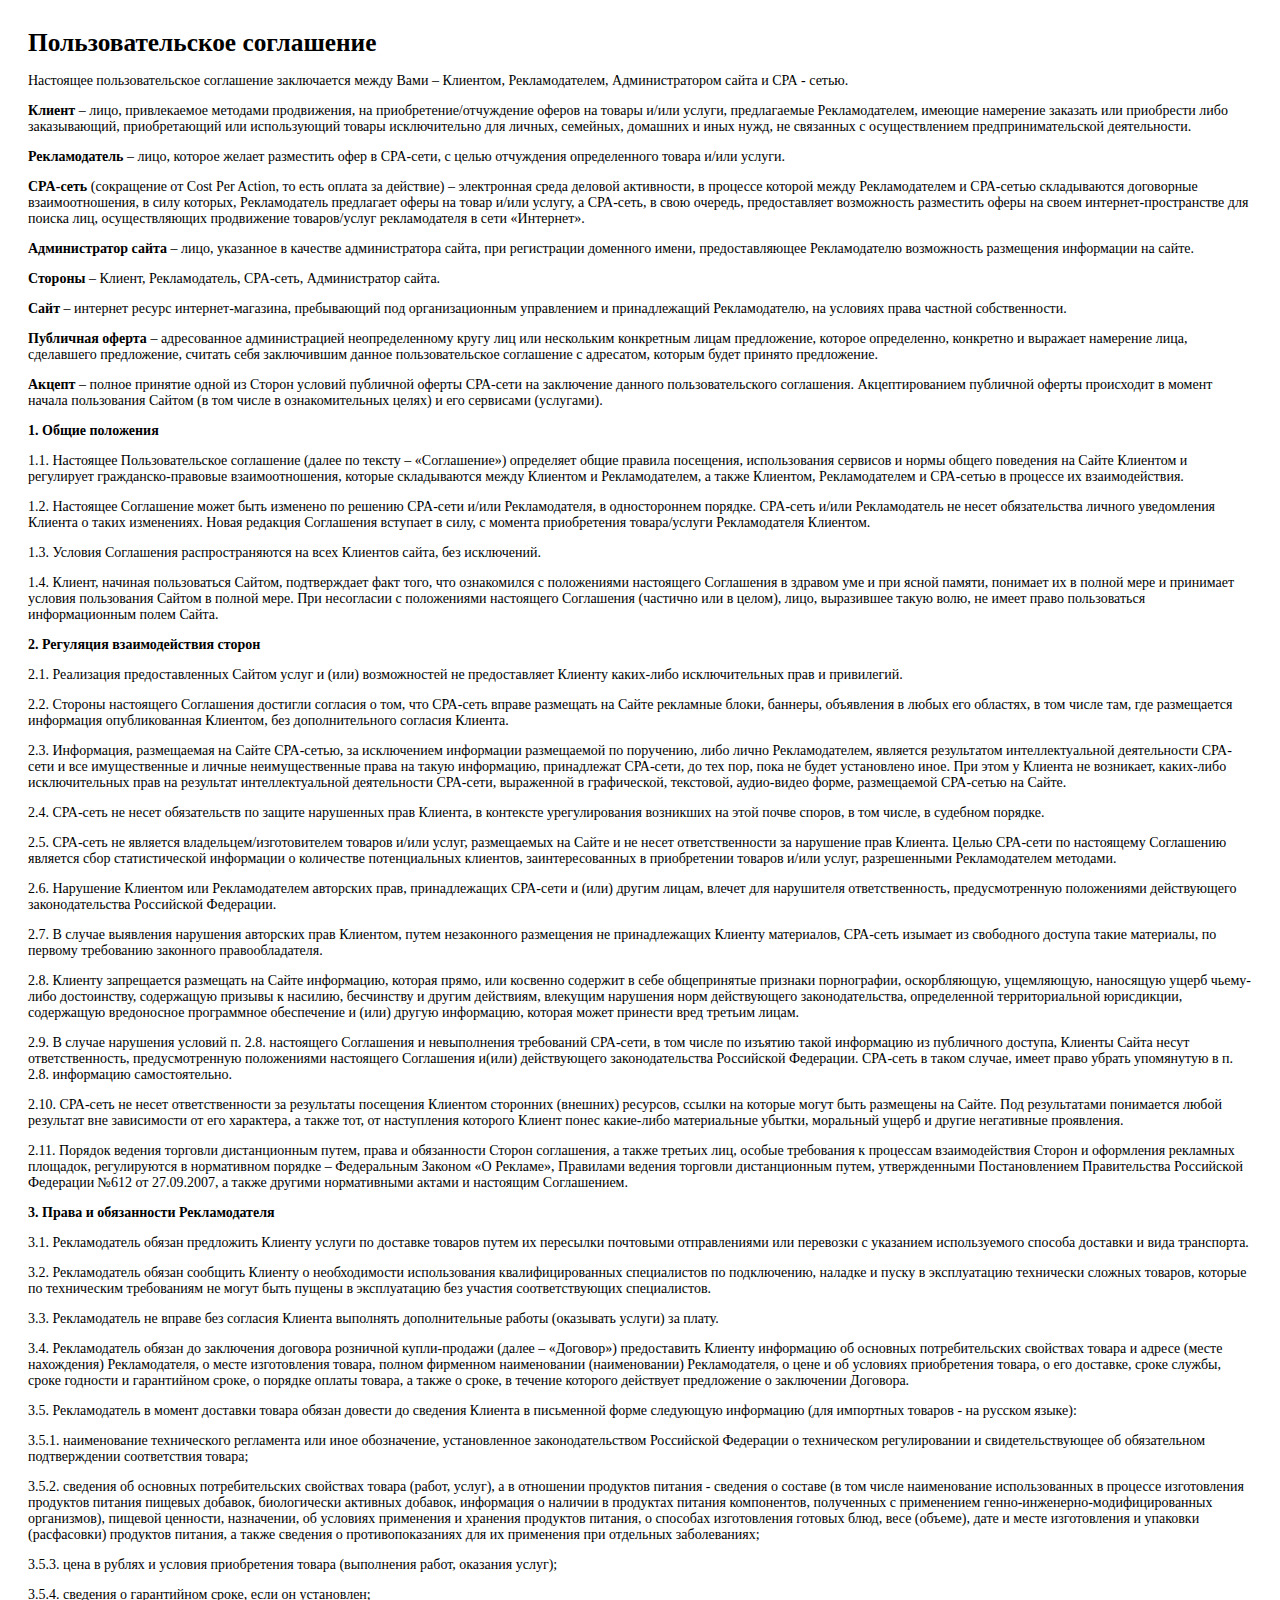
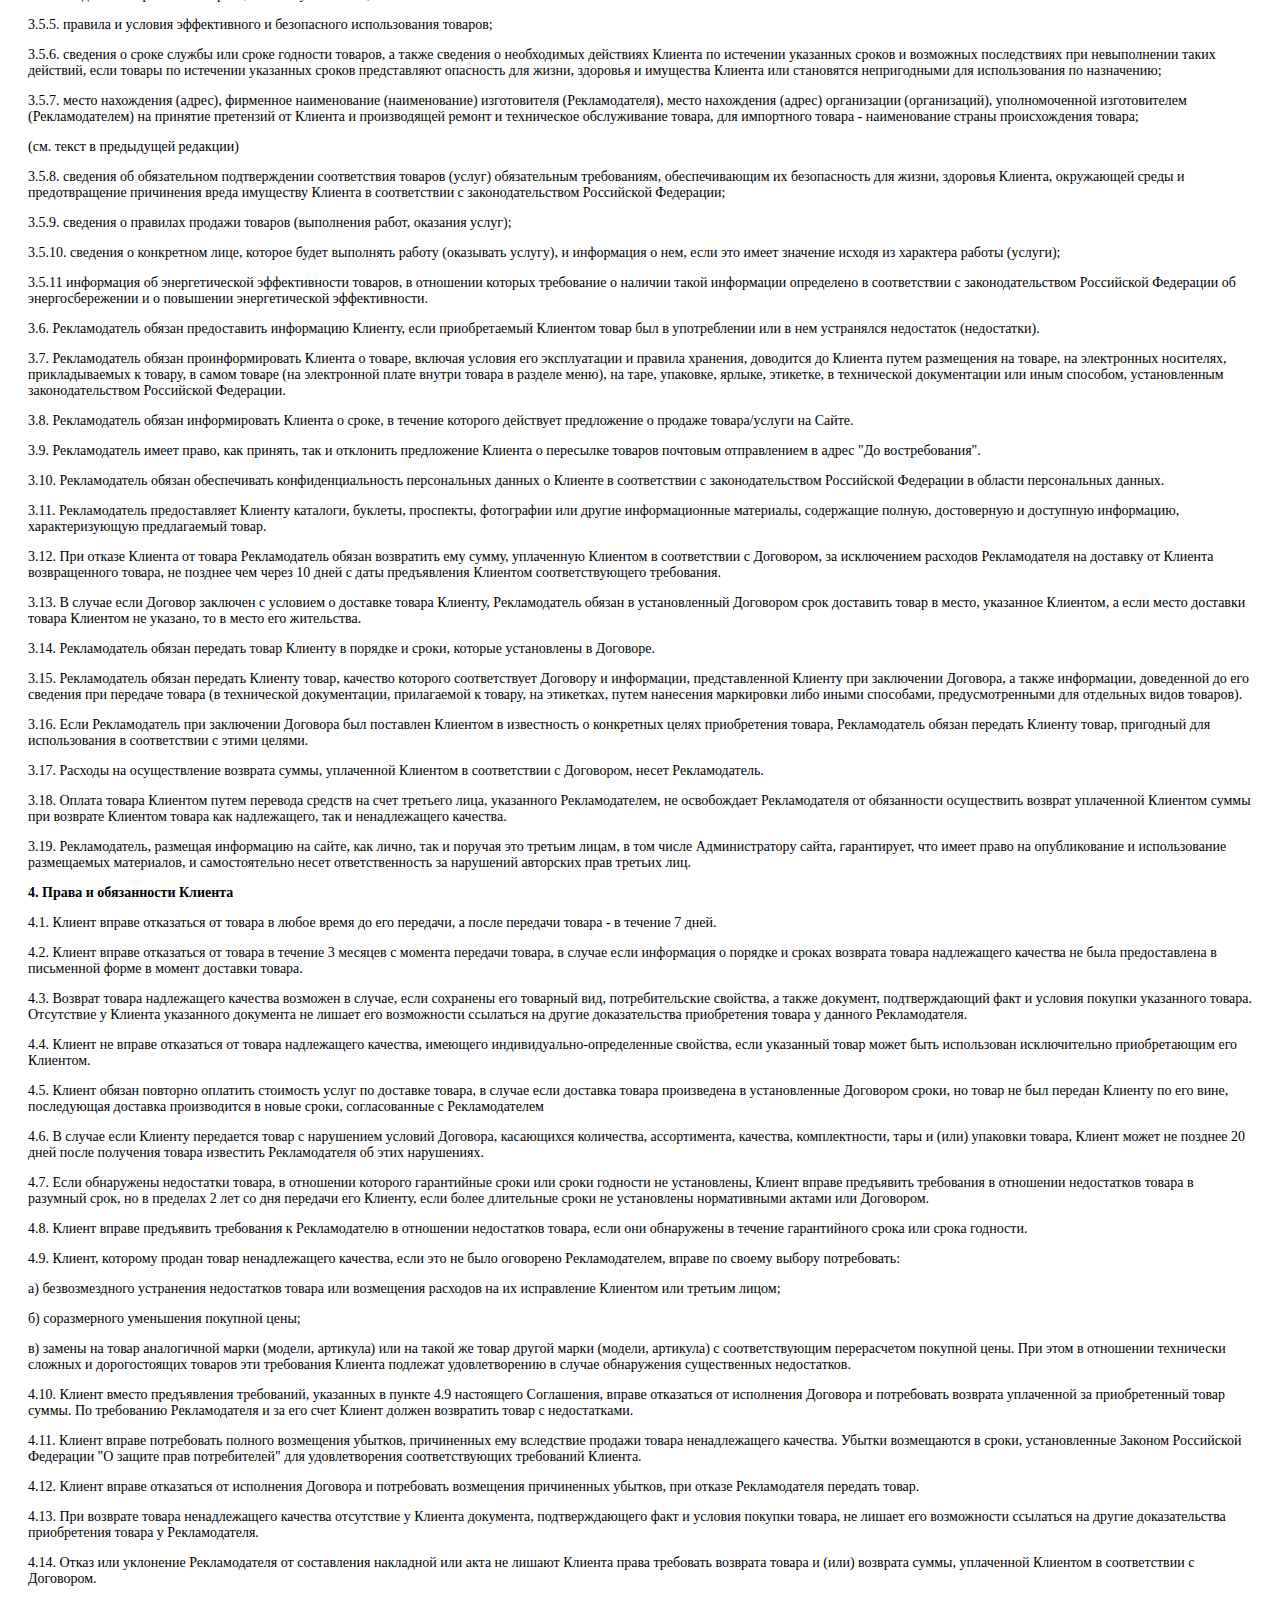
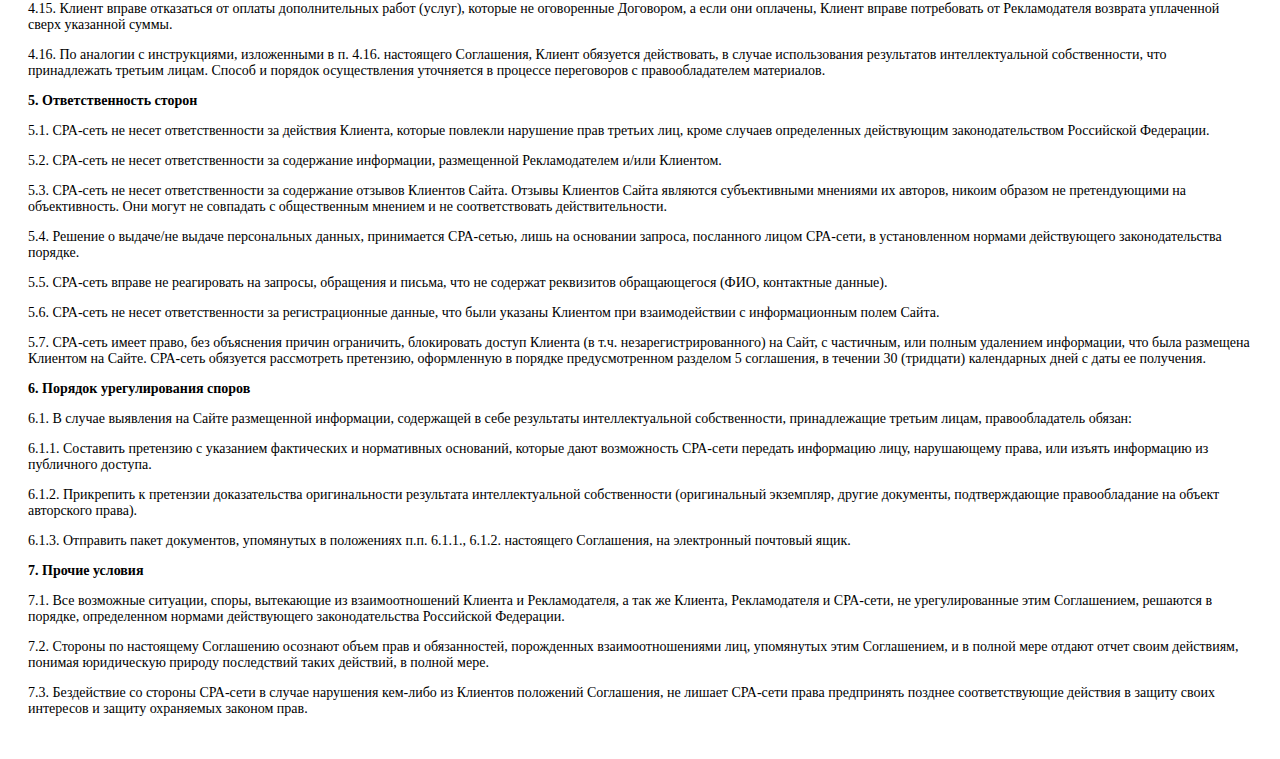
<file: agreement.html>
<html>
<head>
	<title>Пользовательское соглашение</title>
	<meta charset="UTF-8" />
</head>
<body>
<div style="padding: 20px; font-size: 14px;font-family: 'PT Sans';">
	<h1 style="font-family: 'PT Sans'; padding: 0; margin: 0; margin-bottom: 16px; font-size:19pt; font-weight: bold;">Пользовательское соглашение</h1>

	<p>Настоящее пользовательское соглашение заключается между Вами – Клиентом, Рекламодателем, Администратором сайта и СРА - сетью.
	</p>
	<p><strong>Клиент</strong> – лицо, привлекаемое методами продвижения, на приобретение/отчуждение оферов на товары и/или услуги, предлагаемые Рекламодателем, имеющие намерение заказать или приобрести либо заказывающий, приобретающий или использующий товары исключительно для личных, семейных, домашних и иных нужд, не связанных с осуществлением предпринимательской деятельности.
	</p>
	<p><strong>Рекламодатель</strong> – лицо, которое желает разместить офер в CPA-сети, с целью отчуждения определенного товара и/или услуги.
	</p>
	<p><strong>CPA-сеть</strong> (сокращение от Cost Per Action, то есть оплата за действие) – электронная среда деловой активности, в процессе которой между Рекламодателем и СРА-сетью складываются договорные взаимоотношения, в силу которых, Рекламодатель предлагает оферы на товар и/или услугу, а СРА-сеть, в свою очередь, предоставляет возможность разместить оферы на своем интернет-пространстве для поиска лиц, осуществляющих продвижение товаров/услуг рекламодателя в сети «Интернет».
	</p>
	<p><strong>Администратор сайта</strong> – лицо, указанное в качестве администратора сайта, при регистрации доменного имени, предоставляющее Рекламодателю возможность размещения информации на сайте.
	</p>
	<p><strong>Стороны</strong> – Клиент, Рекламодатель, CPA-сеть, Администратор сайта.
	</p>
	<p><strong>Сайт</strong> – интернет ресурс интернет-магазина, пребывающий под организационным управлением и принадлежащий Рекламодателю, на условиях права частной собственности.
	</p>
	<p><strong>Публичная оферта</strong> – адресованное администрацией неопределенному кругу лиц или нескольким конкретным лицам предложение, которое определенно, конкретно и выражает намерение лица, сделавшего предложение, считать себя заключившим данное пользовательское соглашение с адресатом, которым будет принято предложение.
	</p>
	<p><strong>Акцепт</strong> – полное принятие одной из Сторон условий публичной оферты СРА-сети на заключение данного пользовательского соглашения. Акцептированием публичной оферты происходит в момент начала пользования Сайтом (в том числе в ознакомительных целях) и его сервисами (услугами).
	</p>
	<p><strong>1. Общие положения</strong>
	</p>
	<p>1.1. Настоящее Пользовательское соглашение (далее по тексту – «Соглашение») определяет общие правила посещения, использования сервисов и нормы общего поведения на Сайте Клиентом и регулирует гражданско-правовые взаимоотношения, которые складываются между Клиентом и Рекламодателем, а также Клиентом, Рекламодателем и СРА-сетью в процессе их взаимодействия.
	</p>
	<p>1.2. Настоящее Соглашение может быть изменено по решению CPA-сети и/или Рекламодателя, в одностороннем порядке. CPA-сеть и/или Рекламодатель не несет обязательства личного уведомления Клиента о таких изменениях. Новая редакция Соглашения вступает в силу, с момента приобретения товара/услуги Рекламодателя Клиентом.
	</p>
	<p>1.3. Условия Соглашения распространяются на всех Клиентов сайта, без исключений.
	</p>
	<p>1.4. Клиент, начиная пользоваться Сайтом, подтверждает факт того, что ознакомился с положениями настоящего Соглашения в здравом уме и при ясной памяти, понимает их в полной мере и принимает условия пользования Сайтом в полной мере. При несогласии с положениями настоящего Соглашения (частично или в целом), лицо, выразившее такую волю, не имеет право пользоваться информационным полем Сайта.
	</p>
	<p><strong>2. Регуляция взаимодействия сторон</strong>
	</p>
	<p>2.1. Реализация предоставленных Сайтом услуг и (или) возможностей не предоставляет Клиенту каких-либо исключительных прав и привилегий.
	</p>
	<p>2.2. Стороны настоящего Соглашения достигли согласия о том, что СРА-сеть вправе размещать на Сайте рекламные блоки, баннеры, объявления в любых его областях, в том числе там, где размещается информация опубликованная Клиентом, без дополнительного согласия Клиента.
	</p>
	<p>2.3. Информация, размещаемая на Сайте СРА-сетью, за исключением информации размещаемой по поручению, либо лично Рекламодателем, является результатом интеллектуальной деятельности СРА-сети и все имущественные и личные неимущественные права на такую информацию, принадлежат СРА-сети, до тех пор, пока не будет установлено иное. При этом у Клиента не возникает, каких-либо исключительных прав на результат интеллектуальной деятельности СРА-сети, выраженной в графической, текстовой, аудио-видео форме, размещаемой СРА-сетью на Сайте.
	</p>
	<p>2.4. СРА-сеть не несет обязательств по защите нарушенных прав Клиента, в контексте урегулирования возникших на этой почве споров, в том числе, в судебном порядке.
	</p>
	<p>2.5. СРА-сеть не является владельцем/изготовителем товаров и/или услуг, размещаемых на Сайте и не несет ответственности за нарушение прав Клиента. Целью СРА-сети по настоящему Соглашению является сбор статистической информации о количестве потенциальных клиентов, заинтересованных в приобретении товаров и/или услуг, разрешенными Рекламодателем методами.
	</p>
	<p>2.6. Нарушение Клиентом или Рекламодателем авторских прав, принадлежащих СРА-сети и (или) другим лицам, влечет для нарушителя ответственность, предусмотренную положениями действующего законодательства Российской Федерации.
	</p>
	<p>2.7. В случае выявления нарушения авторских прав Клиентом, путем незаконного размещения не принадлежащих Клиенту материалов, СРА-сеть изымает из свободного доступа такие материалы, по первому требованию законного правообладателя.
	</p>
	<p>2.8. Клиенту запрещается размещать на Сайте информацию, которая прямо, или косвенно содержит в себе общепринятые признаки порнографии, оскорбляющую, ущемляющую, наносящую ущерб чьему-либо достоинству, содержащую призывы к насилию, бесчинству и другим действиям, влекущим нарушения норм действующего законодательства, определенной территориальной юрисдикции, содержащую вредоносное программное обеспечение и (или) другую информацию, которая может принести вред третьим лицам.
	</p>
	<p>2.9. В случае нарушения условий п. 2.8. настоящего Соглашения и невыполнения требований СРА-сети, в том числе по изъятию такой информацию из публичного доступа, Клиенты Сайта несут ответственность, предусмотренную положениями настоящего Соглашения и(или) действующего законодательства Российской Федерации. СРА-сеть в таком случае, имеет право убрать упомянутую в п. 2.8. информацию самостоятельно.
	</p>
	<p>2.10. СРА-сеть не несет ответственности за результаты посещения Клиентом сторонних (внешних) ресурсов, ссылки на которые могут быть размещены на Сайте. Под результатами понимается любой результат вне зависимости от его характера, а также тот, от наступления которого Клиент понес какие-либо материальные убытки, моральный ущерб и другие негативные проявления.
	</p>
	<p>2.11. Порядок ведения торговли дистанционным путем, права и обязанности Сторон соглашения, а также третьих лиц, особые требования к процессам взаимодействия Сторон и оформления рекламных площадок, регулируются в нормативном порядке – Федеральным Законом «О Рекламе», Правилами ведения торговли дистанционным путем, утвержденными Постановлением Правительства Российской Федерации №612 от 27.09.2007, а также другими нормативными актами и настоящим Соглашением.
	</p>
	<p><strong>3. Права и обязанности Рекламодателя</strong>
	</p>
	<p>3.1. Рекламодатель обязан предложить Клиенту услуги по доставке товаров путем их пересылки почтовыми отправлениями или перевозки с указанием используемого способа доставки и вида транспорта.
	</p>
	<p>3.2. Рекламодатель обязан сообщить Клиенту о необходимости использования квалифицированных специалистов по подключению, наладке и пуску в эксплуатацию технически сложных товаров, которые по техническим требованиям не могут быть пущены в эксплуатацию без участия соответствующих специалистов.
	</p>
	<p>3.3. Рекламодатель не вправе без согласия Клиента выполнять дополнительные работы (оказывать услуги) за плату.
	</p>
	<p>3.4. Рекламодатель обязан до заключения договора розничной купли-продажи (далее – «Договор») предоставить Клиенту информацию об основных потребительских свойствах товара и адресе (месте нахождения) Рекламодателя, о месте изготовления товара, полном фирменном наименовании (наименовании) Рекламодателя, о цене и об условиях приобретения товара, о его доставке, сроке службы, сроке годности и гарантийном сроке, о порядке оплаты товара, а также о сроке, в течение которого действует предложение о заключении Договора.
	</p>
	<p>3.5. Рекламодатель в момент доставки товара обязан довести до сведения Клиента в письменной форме следующую информацию (для импортных товаров - на русском языке):
	</p>
	<p>3.5.1. наименование технического регламента или иное обозначение, установленное законодательством Российской Федерации о техническом регулировании и свидетельствующее об обязательном подтверждении соответствия товара;
	</p>
	<p>3.5.2. сведения об основных потребительских свойствах товара (работ, услуг), а в отношении продуктов питания - сведения о составе (в том числе наименование использованных в процессе изготовления продуктов питания пищевых добавок, биологически активных добавок, информация о наличии в продуктах питания компонентов, полученных с применением генно-инженерно-модифицированных организмов), пищевой ценности, назначении, об условиях применения и хранения продуктов питания, о способах изготовления готовых блюд, весе (объеме), дате и месте изготовления и упаковки (расфасовки) продуктов питания, а также сведения о противопоказаниях для их применения при отдельных заболеваниях;
	</p>
	<p>3.5.3. цена в рублях и условия приобретения товара (выполнения работ, оказания услуг);
	</p>
	<p>3.5.4. сведения о гарантийном сроке, если он установлен;
	</p>
	<p>3.5.5. правила и условия эффективного и безопасного использования товаров;
	</p>
	<p>3.5.6. сведения о сроке службы или сроке годности товаров, а также сведения о необходимых действиях Клиента по истечении указанных сроков и возможных последствиях при невыполнении таких действий, если товары по истечении указанных сроков представляют опасность для жизни, здоровья и имущества Клиента или становятся непригодными для использования по назначению;
	</p>
	<p>3.5.7. место нахождения (адрес), фирменное наименование (наименование) изготовителя (Рекламодателя), место нахождения (адрес) организации (организаций), уполномоченной изготовителем (Рекламодателем) на принятие претензий от Клиента и производящей ремонт и техническое обслуживание товара, для импортного товара - наименование страны происхождения товара;
	</p>
	<p>(см. текст в предыдущей редакции)
	</p>
	<p>3.5.8. сведения об обязательном подтверждении соответствия товаров (услуг) обязательным требованиям, обеспечивающим их безопасность для жизни, здоровья Клиента, окружающей среды и предотвращение причинения вреда имуществу Клиента в соответствии с законодательством Российской Федерации;
	</p>
	<p>3.5.9. сведения о правилах продажи товаров (выполнения работ, оказания услуг);
	</p>
	<p>3.5.10. сведения о конкретном лице, которое будет выполнять работу (оказывать услугу), и информация о нем, если это имеет значение исходя из характера работы (услуги);
	</p>
	<p>3.5.11 информация об энергетической эффективности товаров, в отношении которых требование о наличии такой информации определено в соответствии с законодательством Российской Федерации об энергосбережении и о повышении энергетической эффективности.
	</p>
	<p>3.6. Рекламодатель обязан предоставить информацию Клиенту, если приобретаемый Клиентом товар был в употреблении или в нем устранялся недостаток (недостатки).
	</p>
	<p>3.7. Рекламодатель обязан проинформировать Клиента о товаре, включая условия его эксплуатации и правила хранения, доводится до Клиента путем размещения на товаре, на электронных носителях, прикладываемых к товару, в самом товаре (на электронной плате внутри товара в разделе меню), на таре, упаковке, ярлыке, этикетке, в технической документации или иным способом, установленным законодательством Российской Федерации.
	</p>
	<p>3.8. Рекламодатель обязан информировать Клиента о сроке, в течение которого действует предложение о продаже товара/услуги на Сайте.
	</p>
	<p>3.9. Рекламодатель имеет право, как принять, так и отклонить предложение Клиента о пересылке товаров почтовым отправлением в адрес "До востребования".
	</p>
	<p>3.10. Рекламодатель обязан обеспечивать конфиденциальность персональных данных о Клиенте в соответствии с законодательством Российской Федерации в области персональных данных.
	</p>
	<p>3.11. Рекламодатель предоставляет Клиенту каталоги, буклеты, проспекты, фотографии или другие информационные материалы, содержащие полную, достоверную и доступную информацию, характеризующую предлагаемый товар.
	</p>
	<p>3.12. При отказе Клиента от товара Рекламодатель обязан возвратить ему сумму, уплаченную Клиентом в соответствии с Договором, за исключением расходов Рекламодателя на доставку от Клиента возвращенного товара, не позднее чем через 10 дней с даты предъявления Клиентом соответствующего требования.
	</p>
	<p>3.13. В случае если Договор заключен с условием о доставке товара Клиенту, Рекламодатель обязан в установленный Договором срок доставить товар в место, указанное Клиентом, а если место доставки товара Клиентом не указано, то в место его жительства.
	</p>
	<p>3.14. Рекламодатель обязан передать товар Клиенту в порядке и сроки, которые установлены в Договоре.
	</p>
	<p>3.15. Рекламодатель обязан передать Клиенту товар, качество которого соответствует Договору и информации, представленной Клиенту при заключении Договора, а также информации, доведенной до его сведения при передаче товара (в технической документации, прилагаемой к товару, на этикетках, путем нанесения маркировки либо иными способами, предусмотренными для отдельных видов товаров).
	</p>
	<p>3.16. Если Рекламодатель при заключении Договора был поставлен Клиентом в известность о конкретных целях приобретения товара, Рекламодатель обязан передать Клиенту товар, пригодный для использования в соответствии с этими целями.
	</p>
	<p>3.17. Расходы на осуществление возврата суммы, уплаченной Клиентом в соответствии с Договором, несет Рекламодатель.
	</p>
	<p>3.18. Оплата товара Клиентом путем перевода средств на счет третьего лица, указанного Рекламодателем, не освобождает Рекламодателя от обязанности осуществить возврат уплаченной Клиентом суммы при возврате Клиентом товара как надлежащего, так и ненадлежащего качества.
	</p>
	<p>3.19. Рекламодатель, размещая информацию на сайте, как лично, так и поручая это третьим лицам, в том числе Администратору сайта, гарантирует, что имеет право на опубликование и использование размещаемых материалов, и самостоятельно несет ответственность за нарушений авторских прав третьих лиц.
	</p>
	<p><strong>4. Права и обязанности Клиента</strong>
	</p>
	<p>4.1. Клиент вправе отказаться от товара в любое время до его передачи, а после передачи товара - в течение 7 дней.
	</p>
	<p>4.2. Клиент вправе отказаться от товара в течение 3 месяцев с момента передачи товара, в случае если информация о порядке и сроках возврата товара надлежащего качества не была предоставлена в письменной форме в момент доставки товара.
	</p>
	<p>4.3. Возврат товара надлежащего качества возможен в случае, если сохранены его товарный вид, потребительские свойства, а также документ, подтверждающий факт и условия покупки указанного товара. Отсутствие у Клиента указанного документа не лишает его возможности ссылаться на другие доказательства приобретения товара у данного Рекламодателя.
	</p>
	<p>4.4. Клиент не вправе отказаться от товара надлежащего качества, имеющего индивидуально-определенные свойства, если указанный товар может быть использован исключительно приобретающим его Клиентом.
	</p>
	<p>4.5. Клиент обязан повторно оплатить стоимость услуг по доставке товара, в случае если доставка товара произведена в установленные Договором сроки, но товар не был передан Клиенту по его вине, последующая доставка производится в новые сроки, согласованные с Рекламодателем
	</p>
	<p>4.6. В случае если Клиенту передается товар с нарушением условий Договора, касающихся количества, ассортимента, качества, комплектности, тары и (или) упаковки товара, Клиент может не позднее 20 дней после получения товара известить Рекламодателя об этих нарушениях.
	</p>
	<p>4.7. Если обнаружены недостатки товара, в отношении которого гарантийные сроки или сроки годности не установлены, Клиент вправе предъявить требования в отношении недостатков товара в разумный срок, но в пределах 2 лет со дня передачи его Клиенту, если более длительные сроки не установлены нормативными актами или Договором.
	</p>
	<p>4.8. Клиент вправе предъявить требования к Рекламодателю в отношении недостатков товара, если они обнаружены в течение гарантийного срока или срока годности.
	</p>
	<p>4.9. Клиент, которому продан товар ненадлежащего качества, если это не было оговорено Рекламодателем, вправе по своему выбору потребовать:
	</p>
	<p>а) безвозмездного устранения недостатков товара или возмещения расходов на их исправление Клиентом или третьим лицом;
	</p>
	<p>б) соразмерного уменьшения покупной цены;
	</p>
	<p>в) замены на товар аналогичной марки (модели, артикула) или на такой же товар другой марки (модели, артикула) с соответствующим перерасчетом покупной цены. При этом в отношении технически сложных и дорогостоящих товаров эти требования Клиента подлежат удовлетворению в случае обнаружения существенных недостатков.
	</p>
	<p>4.10. Клиент вместо предъявления требований, указанных в пункте 4.9 настоящего Соглашения, вправе отказаться от исполнения Договора и потребовать возврата уплаченной за приобретенный товар суммы. По требованию Рекламодателя и за его счет Клиент должен возвратить товар с недостатками.
	</p>
	<p>4.11. Клиент вправе потребовать полного возмещения убытков, причиненных ему вследствие продажи товара ненадлежащего качества. Убытки возмещаются в сроки, установленные Законом Российской Федерации "О защите прав потребителей" для удовлетворения соответствующих требований Клиента.
	</p>
	<p>4.12. Клиент вправе отказаться от исполнения Договора и потребовать возмещения причиненных убытков, при отказе Рекламодателя передать товар.
	</p>
	<p>4.13. При возврате товара ненадлежащего качества отсутствие у Клиента документа, подтверждающего факт и условия покупки товара, не лишает его возможности ссылаться на другие доказательства приобретения товара у Рекламодателя.
	</p>
	<p>4.14. Отказ или уклонение Рекламодателя от составления накладной или акта не лишают Клиента права требовать возврата товара и (или) возврата суммы, уплаченной Клиентом в соответствии с Договором.
	</p>
	<p>4.15. Клиент вправе отказаться от оплаты дополнительных работ (услуг), которые не оговоренные Договором, а если они оплачены, Клиент вправе потребовать от Рекламодателя возврата уплаченной сверх указанной суммы.
	</p>
	<p>4.16. По аналогии с инструкциями, изложенными в п. 4.16. настоящего Соглашения, Клиент обязуется действовать, в случае использования результатов интеллектуальной собственности, что принадлежать третьим лицам. Способ и порядок осуществления уточняется в процессе переговоров с правообладателем материалов.
	</p>
	<p><strong>5. Ответственность сторон</strong>
	</p>
	<p>5.1. СРА-сеть не несет ответственности за действия Клиента, которые повлекли нарушение прав третьих лиц, кроме случаев определенных действующим законодательством Российской Федерации.
	</p>
	<p>5.2. СРА-сеть не несет ответственности за содержание информации, размещенной Рекламодателем и/или Клиентом.
	</p>
	<p>5.3. СРА-сеть не несет ответственности за содержание отзывов Клиентов Сайта. Отзывы Клиентов Сайта являются субъективными мнениями их авторов, никоим образом не претендующими на объективность. Они могут не совпадать с общественным мнением и не соответствовать действительности.
	</p>
	<p>5.4. Решение о выдаче/не выдаче персональных данных, принимается СРА-сетью, лишь на основании запроса, посланного лицом СРА-сети, в установленном нормами действующего законодательства порядке.
	</p>
	<p>5.5. СРА-сеть вправе не реагировать на запросы, обращения и письма, что не содержат реквизитов обращающегося (ФИО, контактные данные).
	</p>
	<p>5.6. СРА-сеть не несет ответственности за регистрационные данные, что были указаны Клиентом при взаимодействии с информационным полем Сайта.
	</p>
	<p>5.7. СРА-сеть имеет право, без объяснения причин ограничить, блокировать доступ Клиента (в т.ч. незарегистрированного) на Сайт, с частичным, или полным удалением информации, что была размещена Клиентом на Сайте. СРА-сеть обязуется рассмотреть претензию, оформленную в порядке предусмотренном разделом 5 соглашения, в течении 30 (тридцати) календарных дней с даты ее получения.
	</p>
	<p><strong>6. Порядок урегулирования споров</strong>
	</p>
	<p>6.1. В случае выявления на Сайте размещенной информации, содержащей в себе результаты интеллектуальной собственности, принадлежащие третьим лицам, правообладатель обязан:
	</p>
	<p>6.1.1. Составить претензию с указанием фактических и нормативных оснований, которые дают возможность СРА-сети передать информацию лицу, нарушающему права, или изъять информацию из публичного доступа.
	</p>
	<p>6.1.2. Прикрепить к претензии доказательства оригинальности результата интеллектуальной собственности (оригинальный экземпляр, другие документы, подтверждающие правообладание на объект авторского права).
	</p>
	<p>6.1.3. Отправить пакет документов, упомянутых в положениях п.п. 6.1.1., 6.1.2. настоящего Соглашения, на электронный почтовый ящик.</a>
	</p>
	<p><strong>7. Прочие условия</strong>
	</p>
	<p>7.1. Все возможные ситуации, споры, вытекающие из взаимоотношений Клиента и Рекламодателя, а так же Клиента, Рекламодателя и СРА-сети, не урегулированные этим Соглашением, решаются в порядке, определенном нормами действующего законодательства Российской Федерации.
	</p>
	<p>7.2. Стороны по настоящему Соглашению осознают объем прав и обязанностей, порожденных взаимоотношениями лиц, упомянутых этим Соглашением, и в полной мере отдают отчет своим действиям, понимая юридическую природу последствий таких действий, в полной мере.
	</p>
	<p>7.3. Бездействие со стороны СРА-сети в случае нарушения кем-либо из Клиентов положений Соглашения, не лишает СРА-сети права предпринять позднее соответствующие действия в защиту своих интересов и защиту охраняемых законом прав.
	</p>
</body>
</html>
</file>
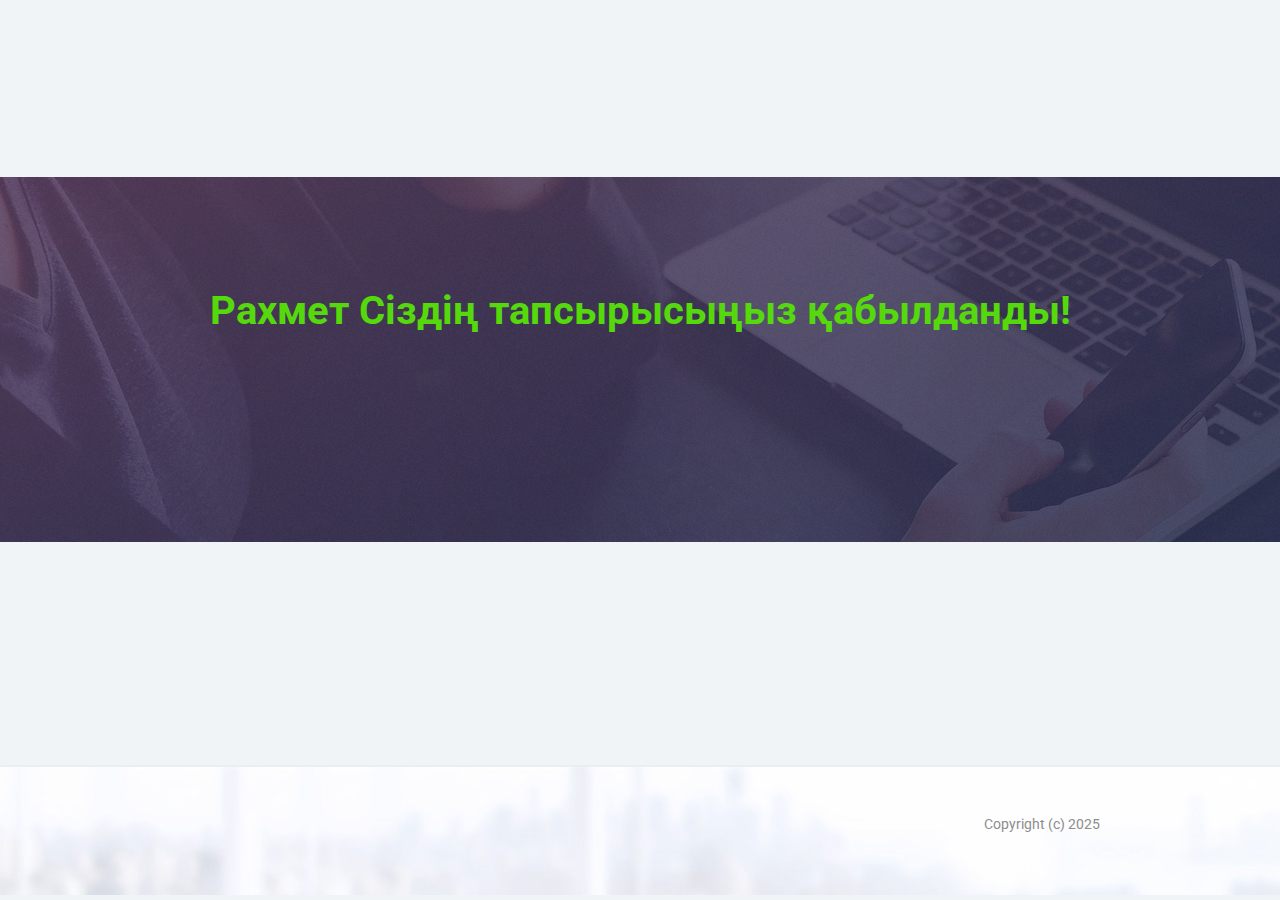
<file: call.html>
<!DOCTYPE html>
<html>
    <head>
                    <title>Рахмет Сіздің тапсырысыңыз қабылданды!</title>
                <meta http-equiv="Content-Type" content="text/html; charset=utf-8">
        <meta name="viewport" content="width=device-width, initial-scale=1.0">

        <link rel="icon" href="/assets_pages/upsells/favicon.ico" type="image/x-icon">
        <link rel="shortcut icon" href="/assets_pages/upsells/favicon.ico" type="image/x-icon">
        <link href='//fonts.googleapis.com/css?family=Roboto:400,300,500,300italic,700&subset=latin,cyrillic' rel='stylesheet' type='text/css'>
        <link media="all" href="/assets_pages/upsells/css/main.css?v=0.1" rel="stylesheet" type="text/css">
        <link media="all" href="/assets_pages/upsells/css/hint.css" rel="stylesheet" type="text/css">

        <script src="//ajax.googleapis.com/ajax/libs/jquery/2.1.3/jquery.min.js"></script>
        <script src="/assets_pages/upsells/js/jquery.placeholder.js"></script>
        <script src="/assets_pages/js/lib.js"></script>
        <script src="/assets_pages/upsells/js/init.js"></script>
        
        <script>
            $(function() {
                $('.btn_ss_holder').click(function() {
                    Lib.request('/ContactCollector/ajaxCollect', {
                        fio: '', 
                        email: $('#email_subscribe').val(), 
                        product_id: '', 
                        ip_addr: ''
                    }, function(result, data) {
                        if (!result && data)
                            return alert(data);
                        if (result)
                            $('.desc_cc_holder').html('<div class="thanks"><b>Спасибо за участие!</b><br><span>На Вашу почту выслано письмо для подтверждения подписки</span></div>');
                    });
                });
            });
        </script>

            </head>
    
    <body class="man" style="background-color: #f1f4f6;">
        <div class="first-block">
            <div class="wrapper">
                <div class="wrap">
                    <div class="top-title top-title-c">
                        <h2 style="color: #55d90d;">Рахмет Сіздің тапсырысыңыз қабылданды!</h2>
                                            </div>
                </div>
            </div>
        </div>


        <div class="section footer">
            <div class="wrap clearfix">
                <div class="right"><p>Copyright (c) 2025</p></div>
            </div>
        </div>

                





    </body>
</html>
</file>
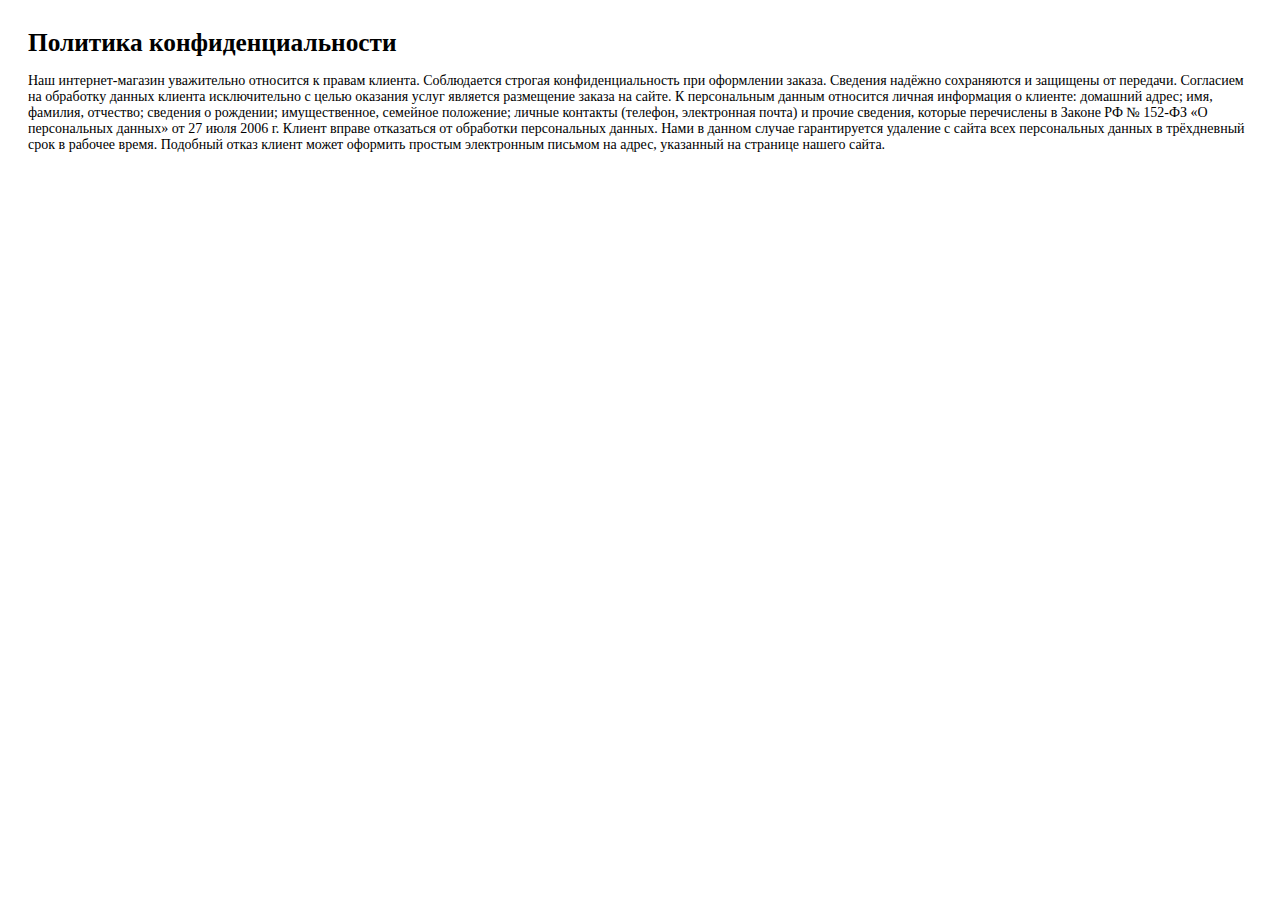
<file: politics.html>
<html>
<head>
	<title>Политика конфиденциальности</title>
<meta charset="UTF-8" />
</head>
<body>
<div style="padding: 20px; font-size: 14px;font-family: 'PT Sans';">
	<h1 style="font-family: 'PT Sans'; padding: 0; margin: 0; margin-bottom: 16px; font-size:19pt; font-weight: bold;">Политика конфиденциальности</h1>
		
Наш интернет-магазин уважительно относится к правам клиента. Соблюдается строгая конфиденциальность при оформлении заказа. Сведения надёжно сохраняются и защищены от передачи.

Согласием на обработку данных клиента исключительно с целью оказания услуг является размещение заказа на сайте.

К персональным данным относится личная информация о клиенте: домашний адрес; имя, фамилия, отчество; сведения о рождении; имущественное, семейное положение; личные контакты (телефон, электронная почта) и прочие сведения, которые перечислены в Законе РФ № 152-ФЗ «О персональных данных» от 27 июля 2006 г.

Клиент вправе отказаться от обработки персональных данных. Нами в данном случае гарантируется удаление с сайта всех персональных данных в трёхдневный срок в рабочее время. Подобный отказ клиент может оформить простым электронным письмом на адрес, указанный на странице нашего сайта.
</body>
</html>
</file>
<file: assets_pages/upsells/css/hint.css>
/*! Hint.css - v1.3.3 - 2014-07-06
* http://kushagragour.in/lab/hint/
* Copyright (c) 2014 Kushagra Gour; Licensed MIT */

/*-------------------------------------*\
	HINT.css - A CSS tooltip library
\*-------------------------------------*/
/**
 * HINT.css is a tooltip library made in pure CSS.
 *
 * Source: https://github.com/chinchang/hint.css
 * Demo: http://kushagragour.in/lab/hint/
 *
 * Release under The MIT License
 *
 */
/**
 * source: hint-core.scss
 *
 * Defines the basic styling for the tooltip.
 * Each tooltip is made of 2 parts:
 * 	1) body (:after)
 * 	2) arrow (:before)
 *
 * Classes added:
 * 	1) hint
 */
.hint, [data-hint] {
  position: relative;
  display: inline-block;
  /**
   * tooltip arrow
   */
  /**
   * tooltip body
   */ }
  .hint:before, .hint:after, [data-hint]:before, [data-hint]:after {
    position: absolute;
    -webkit-transform: translate3d(0, 0, 0);
    -moz-transform: translate3d(0, 0, 0);
    transform: translate3d(0, 0, 0);
    visibility: hidden;
    opacity: 0;
    z-index: 1000000;
    pointer-events: none;
    -webkit-transition: 0.3s ease;
    -moz-transition: 0.3s ease;
    transition: 0.3s ease;
    -webkit-transition-delay: 0ms;
    -moz-transition-delay: 0ms;
    transition-delay: 0ms; }
  .hint:hover:before, .hint:hover:after, .hint:focus:before, .hint:focus:after, [data-hint]:hover:before, [data-hint]:hover:after, [data-hint]:focus:before, [data-hint]:focus:after {
    visibility: visible;
    opacity: 1; }
  .hint:hover:before, .hint:hover:after, [data-hint]:hover:before, [data-hint]:hover:after {
    -webkit-transition-delay: 100ms;
    -moz-transition-delay: 100ms;
    transition-delay: 100ms; }
  .hint:before, [data-hint]:before {
    content: '';
    position: absolute;
    background: transparent;
    border: 6px solid transparent;
    z-index: 1000001; }
  .hint:after, [data-hint]:after {
    content: attr(data-hint);
    background: #fff;
    color: #f5f5f5;
    padding: 8px 10px;
    font-size: 13px;
    line-height: 14px;
    }

/**
 * source: hint-position.scss
 *
 * Defines the positoning logic for the tooltips.
 *
 * Classes added:
 * 	1) hint--top
 * 	2) hint--bottom
 * 	3) hint--left
 * 	4) hint--right
 */
/**
 * set default color for tooltip arrows
 */
.hint--top:before {
  border-top-color: #383838; }

.hint--bottom:before {
  border-bottom-color: #383838; }

.hint--left:before {
  border-left-color: #383838; }

.hint--right:before {
  border-right-color: #383838; }

/**
 * top tooltip
 */
.hint--top:before {
  margin-bottom: -12px; }
.hint--top:after {
  margin-left: -18px; }
.hint--top:before, .hint--top:after {
  bottom: 100%;
  left: 38%; }
.hint--top:hover:after, .hint--top:hover:before, .hint--top:focus:after, .hint--top:focus:before {
  -webkit-transform: translateY(-8px);
  -moz-transform: translateY(-8px);
  transform: translateY(-8px); }

/**
 * bottom tooltip
 */
.hint--bottom:before {
  margin-top: -12px; }
.hint--bottom:after {
  margin-left: -18px; }
.hint--bottom:before, .hint--bottom:after {
  top: 100%;
  left: 50%; }
.hint--bottom:hover:after, .hint--bottom:hover:before, .hint--bottom:focus:after, .hint--bottom:focus:before {
  -webkit-transform: translateY(8px);
  -moz-transform: translateY(8px);
  transform: translateY(8px); }

/**
 * right tooltip
 */
.hint--right:before {
  margin-left: -12px;
  margin-bottom: -6px; }
.hint--right:after {
  margin-bottom: -14px; }
.hint--right:before, .hint--right:after {
  left: 100%;
  bottom: 50%; }
.hint--right:hover:after, .hint--right:hover:before, .hint--right:focus:after, .hint--right:focus:before {
  -webkit-transform: translateX(8px);
  -moz-transform: translateX(8px);
  transform: translateX(8px); }

/**
 * left tooltip
 */
.hint--left:before {
  margin-right: -12px;
  margin-bottom: -6px; }
.hint--left:after {
  margin-bottom: -14px; }
.hint--left:before, .hint--left:after {
  right: 100%;
  bottom: 50%; }
.hint--left:hover:after, .hint--left:hover:before, .hint--left:focus:after, .hint--left:focus:before {
  -webkit-transform: translateX(-8px);
  -moz-transform: translateX(-8px);
  transform: translateX(-8px); }

/**
 * source: hint-color-types.scss
 *
 * Contains tooltips of various types based on color differences.
 *
 * Classes added:
 * 	1) hint--error
 * 	2) hint--warning
 * 	3) hint--info
 * 	4) hint--success
 *
 */
/**
 * Error
 */
.hint--error:after {
  background-color: #b34e4d;
  text-shadow: 0 -1px 0px #592726; }
.hint--error.hint--top:before {
  border-top-color: #b34e4d; }
.hint--error.hint--bottom:before {
  border-bottom-color: #b34e4d; }
.hint--error.hint--left:before {
  border-left-color: #b34e4d; }
.hint--error.hint--right:before {
  border-right-color: #b34e4d; }

/**
 * Warning
 */
.hint--warning:after {
  background-color: #c09854;
  text-shadow: 0 -1px 0px #6c5328; }
.hint--warning.hint--top:before {
  border-top-color: #c09854; }
.hint--warning.hint--bottom:before {
  border-bottom-color: #c09854; }
.hint--warning.hint--left:before {
  border-left-color: #c09854; }
.hint--warning.hint--right:before {
  border-right-color: #c09854; }

/**
 * Info
 */
.hint--info:after {
  width: 120px;  
  background-color: #333;
}
.hint--info.hint--top:before {
  border-top-color: #333; }
.hint--info.hint--bottom:before {
  border-bottom-color: #333; }
.hint--info.hint--left:before {
  border-left-color: #333; }
.hint--info.hint--right:before {
  border-right-color: #333; }

/**
 * Success
 */
.hint--success:after {
  background-color: #458746;
  text-shadow: 0 -1px 0px #1a321a; }
.hint--success.hint--top:before {
  border-top-color: #458746; }
.hint--success.hint--bottom:before {
  border-bottom-color: #458746; }
.hint--success.hint--left:before {
  border-left-color: #458746; }
.hint--success.hint--right:before {
  border-right-color: #458746; }

/**
 * source: hint-always.scss
 *
 * Defines a persisted tooltip which shows always.
 *
 * Classes added:
 * 	1) hint--always
 *
 */
.hint--always:after, .hint--always:before {
  opacity: 1;
  visibility: visible; }
.hint--always.hint--top:after, .hint--always.hint--top:before {
  -webkit-transform: translateY(-8px);
  -moz-transform: translateY(-8px);
  transform: translateY(-8px); }
.hint--always.hint--bottom:after, .hint--always.hint--bottom:before {
  -webkit-transform: translateY(8px);
  -moz-transform: translateY(8px);
  transform: translateY(8px); }
.hint--always.hint--left:after, .hint--always.hint--left:before {
  -webkit-transform: translateX(-8px);
  -moz-transform: translateX(-8px);
  transform: translateX(-8px); }
.hint--always.hint--right:after, .hint--always.hint--right:before {
  -webkit-transform: translateX(8px);
  -moz-transform: translateX(8px);
  transform: translateX(8px); }

/**
 * source: hint-rounded.scss
 *
 * Defines rounded corner tooltips.
 *
 * Classes added:
 * 	1) hint--rounded
 *
 */
.hint--rounded:after {
  border-radius: 4px; }

/**
 * source: hint-effects.scss
 *
 * Defines various transition effects for the tooltips.
 *
 * Classes added:
 * 	1) hint--no-animate
 * 	2) hint--bounce
 *
 */
.hint--no-animate:before, .hint--no-animate:after {
  -webkit-transition-duration: 0ms;
  -moz-transition-duration: 0ms;
  transition-duration: 0ms; }

.hint--bounce:before, .hint--bounce:after {
  -webkit-transition: opacity 0.3s ease, visibility 0.3s ease, -webkit-transform 0.3s cubic-bezier(0.71, 1.7, 0.77, 1.24);
  -moz-transition: opacity 0.3s ease, visibility 0.3s ease, -moz-transform 0.3s cubic-bezier(0.71, 1.7, 0.77, 1.24);
  transition: opacity 0.3s ease, visibility 0.3s ease, transform 0.3s cubic-bezier(0.71, 1.7, 0.77, 1.24); }
</file>
<file: assets_pages/upsells/css/main.css>
/*reset*/
html, body, div, span, applet, object, iframe, h1, h2, h3, h4, h5, h6,
p, blockquote, pre, a, abbr, acronym, address, big, cite, code, del, dfn,
em, img, ins, kbd, q, s, samp, small, strike, strong, sub, sup, tt, var, b,
u, i, center, dl, dt, dd, ol, ul, li, fieldset, form, label, legend, table,
caption, tbody, tfoot, thead, tr, th, td, article, aside, canvas, details,
embed, figure, figcaption, footer, header, menu, nav, output, ruby, section,
summary, time, mark, audio, video { margin: 0; padding: 0; border: 0; outline: 0;}

/* HTML5 display-role reset for older browsers */

article, aside, details, figcaption, figure, footer, header, menu, nav, section, main {display: block;}

ol, ul {list-style: none;}
blockquote, q {quotes: none;}
img{max-width: 100%; height: auto;}
a{text-decoration: underline;}
a:hover{cursor: pointer;}

*::-webkit-input-placeholder {color: #a9a9a9; opacity: 1;}
*:-moz-placeholder {color: #a9a9a9; opacity: 1;}
*::-moz-placeholder {color: #a9a9a9; opacity: 1;}
*:-ms-input-placeholder {color: #a9a9a9; opacity: 1;}
*{margin: 0; padding: 0;}
*{-webkit-box-sizing: border-box; -moz-box-sizing: border-box; box-sizing: border-box;}
button,input{outline: none;}

/* Default settings*/


.hidden{display: none;}
.clear{clear: both;height: 0px;}
.invis{display: none;}
.left{float: left;}
.right{float: right;}
.center{text-align: center;}
.clearfix:after{content: '';display: block;clear: both;}

/*Site settings*/
h1,h2,h3,h4,h5,h6{font-weight: 400;}
b, strong{font-weight: 500;}
i{font-style: italic;}

.opacity-75{
    -ms-filter: "progid:DXImageTransform.Microsoft.Alpha(Opacity=75)";
    filter: alpha(opacity=75);
    -moz-opacity: 0.75;
    -khtml-opacity: 0.75;
    opacity: 0.75;
}
.shadow-text{
    text-shadow: 1px 1px 1px rgba(0, 0, 0, 0.6);
}
.shadow-55{
    -webkit-box-shadow: 0px 1px 2px 0px rgba(0, 0, 0, 0.55);
    -moz-box-shadow:    0px 1px 2px 0px rgba(0, 0, 0, 0.55);
    box-shadow:         0px 1px 2px 0px rgba(0, 0, 0, 0.55);
}
.border-5{
    -webkit-border-radius: 4px;
    -moz-border-radius: 4px;
    border-radius: 4px;
}
.animate {
    -webkit-transition: all 0.3s;
    -moz-transition:    all 0.3s;
    -o-transition:      all 0.3s;
    -ms-transition:     all 0.3s;
    transition:         all 0.3s;
}
.col-v{color: #ee1562;}
.col-s{color: #8d8d8d;}
.col-m{color: #242424;}
.mob-vis{
    display: none;
}

/*structure*/
html{
    -ms-text-size-adjust: 100%;
    -webkit-text-size-adjust: 100%;
}
body{
    position: relative;
    width: 100%;
    min-width: 320px;
    padding: 0px;
    margin: 0px auto;
    font-family: 'Roboto', 'Helvetica', 'Arial', sans-serif;
    font-size: 16px;
    line-height: 1.5em;
    color: #242424;
    font-weight: 400;
    overflow-x:hidden;
}
.section, .wrap, .container{
    position: relative;
}
.section{
    width: 100%;
}
.wrap{
    width: 960px;
    padding: 0px 20px;
    margin: 0 auto;
}
.tov-button{
    position: relative;
    display: block;
    outline: 0;
    border: 0;
    width: 200px;
    height: 50px;
    line-height: 50px;
    font-size: 16px;
    text-align: center;
    background: #ff2b48; 
    background: -moz-linear-gradient(top,  #ff2b48 0%, #e00d58 100%);
    background: -webkit-linear-gradient(top,  #ff2b48 0%,#e00d58 100%); 
    background: linear-gradient(to bottom,  #ff2b48 0%,#e00d58 100%);
    filter: progid:DXImageTransform.Microsoft.gradient( startColorstr='#ff2b48', endColorstr='#e00d58',GradientType=0 );
    border-bottom: 2px solid #BD0041;
    text-transform: uppercase;
    cursor: pointer;
    text-decoration: none;
    font-family: 'Roboto', 'Helvetica', 'Arial', sans-serif;
    font-weight: 500;
    color: #fff;
    text-shadow: 0px 0px 8px rgba(0, 0, 0, 0.25);
    -webkit-border-radius: 4px;
    -moz-border-radius: 4px;
    border-radius: 4px;
}
.added{
    background: #999;
    border: 0;
    text-shadow: none;
}
form>div{
    position: relative;
    padding-bottom: 15px;
}
form input, form textarea{
    position: relative;
    display: block;
    outline: 0;
    border: 0;
    margin: 0 auto;
    background: #fff;
    text-indent: 15px;
    font-size: 16px;
    border: 1px solid #d6d6d6;
    -webkit-border-radius: 4px;
    -moz-border-radius: 4px;
    border-radius: 4px;
    font-family: 'Roboto', 'Helvetica', 'Arial', sans-serif;
    font-weight: 400;
}
form input:focus{
    border-color: #b6b6b6;
}


.block-1{
    background: url(../img/top-bg.jpg) center top no-repeat #fbfaff;
}
.block-1 .wrap{
    height: 220px;
    padding: 0px;
}
.block-1 .wrap>img{
    position: absolute;
    display: block;
    left: -22px;
    bottom: 0;
}
.top-title{
    padding: 110px 0;
    text-align: center;
}
.top-title>h2{
    font-size: 40px;
    line-height: 1.2em;
    padding-bottom: 10px;
    font-weight: 700;
    color: #ee1562;   
}
.top-title>div{
    font-size: 20px;
    line-height: 1.2em;
    padding-bottom: 30px;
    font-weight: 500;
    background: url(../img/phone-icon.png) center bottom no-repeat;
}
.top-title>p{
    padding-top: 14px;
    font-style: italic;
    color: #8d8d8d;
}
.block-2{
    background: url(../img/title-bg.jpg) repeat;
}
.block-2 .wrap{
    padding: 20px;
    text-align: center;
    text-transform: uppercase;
    color: #fff;
    font-weight: 400;
}
.block-2 h1{
    font-size: 24px;
    line-height: 1.5em;
    font-weight: 500;
    padding-bottom: 5px;
}
.block-2 .wrap>p{
    font-size: 18px;
    line-height: 1.5em;
}
.block-3{
    background: #f1f4f6;
}
.block-3 .wrap{
    padding: 60px 20px;
}
.block-3 .tov-item{
    position: relative;
    padding: 30px 20px;
    margin-bottom: 50px;
    background: #fff;
    border-bottom: 2px solid #dee1e3;
}
.block-3 .tov-item-sale{
    position: absolute;
    display: block;
    width: 80px;
    height: 43px;
    padding: 6px 0 0 12px;
    background: url(../img/sale-tag.png) 0 0 no-repeat;
    color: #fff;
    font-weight: 700;
    font-size: 24px;
    top: 24px;
    left: -9px;
    z-index: 888;
}
.block-3 .tov-left-cont{
    position: relative;
    float: left;
    width: 400px;
}
.block-3 .tov-gal-big{
    position: relative;
    float: left;
    width: 350px;
    height: 350px;
    margin-top: 30px;
}
.block-3 .tov-gal-big>img{
    display: block;
    margin: 0 auto;
}
.block-3 .tov-gal-list{
    position: relative;
    float: right;
    width: 50px;
}
.block-3 .tov-gal-list>span{
    position: relative;
    display: inline-block;
    width: 50px;
    height: 50px;
    margin-bottom: 10px;
    overflow: hidden;
    border: 1px solid #d9d9d9;
    cursor: pointer;
}
.block-3 .tov-gal-list>span:hover{
    border-color: #ff0d58;
}
.block-3 .tov-gal-list>span.active{
    -ms-filter: "progid:DXImageTransform.Microsoft.Alpha(Opacity=35)";
    filter: alpha(opacity=35);
    -moz-opacity: 0.35;
    -khtml-opacity: 0.35;
    opacity: 0.35;
}
.block-3 .tov-gal-list>span.active:hover{
    border-color: #d9d9d9;
    cursor: default;
}
.block-3 .tov-adv{
    position: relative;
    padding: 20px 0 0 0;
}
.block-3 .tov-adv>li{
    position: relative;
    float: left;
    width: 40px;
    height: 40px;
    margin-right: 25px;
    background: url(../img/adv-icon2.png) no-repeat;
    cursor: pointer;
}
.block-3 .tov-adv>li:nth-child(1){
    background-position: 0 0;
}
.block-3 .tov-adv>li:nth-child(2){
    background-position: 0 -40px;
}
.block-3 .tov-adv>li:nth-child(3){
    background-position: 0 -80px;
}
.block-3 .tov-info{
    position: relative;
    float: right;
    width: 430px;
}
.block-3 .tov-info h3{
    position: relative;
    font-weight: 500;
    font-size: 32px;
    line-height: 1.2em;
    padding-bottom: 25px;
    margin-top: -5px;
}
.block-3 .tov-info-rate{
    position: relative;
    width: 92px;
    height: 16px;
    background: url(../img/rating.png) 0 0 no-repeat;
}
.block-3 .tov-rate-1 .tov-info-rate{
    background-position: 0 0;
}
.block-3 .tov-rate-2 .tov-info-rate{
    background-position: 0 -16px;
}
.block-3 .tov-info-cost{
    position: relative;
    padding-top: 30px;
    
}
.block-3 .tov-info-cost:before{
    content: 'Цена:';
    display: block;
    position: relative;
    font-weight: 500;
    padding-bottom: 5px;
    font-size: 18px;
}
.block-3 .tov-info-cost>span{
    position: relative;
    display: inline-block;
    font-weight: 500; 
}
.block-3 .old-cost{
    margin-right: 25px;
    font-size: 20px;
    line-height: 1em;
    text-decoration: line-through;
    color: #ee1562;
}
.block-3 .new-cost{
    font-size: 32px;
    line-height: 1em;
}
.block-3 .tov-info-cost>span small{
    font-size: 16px;
    font-weight: 700;
    margin-left: -2px;
}
.block-3 .tov-info-text{
    padding-top: 22px;
    font-size: 14px;
}
.block-3 .tov-button{
    margin-top: 30px;
}
.block-3 .tov-button:hover{
    top: -1px;
}
.block-4{
    background: #f1f4f6;
    padding-bottom: 100px;
}
.block-4 .rew-title{
    position: relative;
    padding-bottom: 10px;
    font-size: 32px;
    line-height: 1em;
    font-weight: 500;
    border-bottom: 1px solid #ddd;
}
.block-4 .rew-title:before{
    content: '';
    position: absolute;
    display: block;
    width: 120px;
    height: 2px;
    background: #ee1562;
    bottom: -2px;
    left: 0;
}
.block-4 .add-rew{
    position: relative;
    display: inline-block;
    float: right;
    padding: 14px 18px 12px;
    font-size: 16px;
    line-height: 1em;
    background: #68b702;
    border-bottom: 2px solid #6E9E2F;
    color: #fff;
    cursor: pointer;
    -webkit-border-radius: 4px;
    -moz-border-radius: 4px;
    border-radius: 4px;
}
.block-4 .add-rew:hover{
    background: #76C116;
}
.block-4 .rew-cont{
    padding: 40px 0;
}
.block-4 .rew-item{
    position: relative;
    padding-bottom: 20px;
    margin-bottom: 40px;
    border-bottom: 1px solid #ddd;
}
.block-4 .rew-item:last-child{
    border-bottom: 0;
    margin-bottom: 0;
}
.block-4 .rew-img{
    position: relative;
    float: left;
    width: 114px;
    height: 114px;
    -webkit-border-radius: 4px;
    -moz-border-radius: 4px;
    border-radius: 4px;
    overflow: hidden;
    background: url(../img/rew-bg.png) center top no-repeat;
}
.block-4 .rew-img>img{
    display: block;
}
.block-4 .rew-text{
    position: relative;
    padding-left: 140px;
}
.block-4 .rew-text>span{
    color: #8d8d8d;
    font-size: 16px;
}
.block-4 .rew-text>span b{
    color: #242424;
    margin-right: 5px;
    font-size: 18px;
}
.block-4 .rew-text>p{
   padding-top: 10px;
   font-size: 14px; 
}
.block-4 .rew-rating{
    position: relative;
    padding-top: 20px;
    text-align: right;
    color: #8d8d8d;
    font-size: 14px;
    line-height: 34px;
}
.block-4 .rew-rating span{
    position: relative;
    display: inline-block;
    line-height: 34px;
    vertical-align: middle;
}
.block-4 .rew-rating .rew-plus{
    color: #68b702;
}
.block-4 .rew-rating .rew-minus{
    color: #fb2533;
}
.block-4 .rew-rating .rew-but{
    width: 34px;
    height: 34px;
    cursor: pointer;
}
.block-4 .rew-rating .rew-col{
    width: 30px;
    padding-left: 8px;
    text-align: left;
    font-weight: 500;
}
.block-4 .rew-minus .rew-but{
    background: url(../img/dislike.png) center top no-repeat;
}
.block-4 .rew-plus .rew-but{
    background: url(../img/like.png) center top no-repeat;
}
.block-4 .rew-rating .rew-but:hover{
    background-position: center bottom;
}
.block-4 .all-rew{
    position: relative;
    width: 100%;
    padding: 8px 0 5px;
    text-align: center;
    cursor: pointer;
    background: #e3e9ed;
    font-weight: 400;
    font-size: 14px;
}
.block-4 .all-rew:hover{
    background: #D5DCE0;
}
.footer{
    height: 130px;
    padding-top: 45px;
    background: url(../img/top-bg.jpg) center top no-repeat #fbfaff;
    border-top: 2px solid #EAEEF1;
    color: #8d8d8d;
    font-size: 14px;
}
.footer .right{
    text-align: right;
}
.footer .left{
    color: #242424;
}
.foot-logo{
    min-height: 47px;
    padding-left: 54px;
    background: url(../img/logo-mag.png) left top no-repeat;
}
.footer .left p{
    padding: 2px 0 0 0;
}

.popup {
    width: 440px;
    padding: 30px;
    margin-left: -220px;
    position:fixed;
    top:10%;
    left:50%;
    display:none;
    overflow:hidden;
    -webkit-box-shadow: 0px 0px 20px 0px rgba(0, 0, 0, 0.7);
    -moz-box-shadow:    0px 0px 20px 0px rgba(0, 0, 0, 0.7);
    box-shadow:         0px 0px 20px 0px rgba(0, 0, 0, 0.7);
    background: #fafafa;
    z-index:9999;
    -webkit-border-radius: 4px;
    -moz-border-radius: 4px;
    border-radius: 4px;
}
.popup h2{
    font-size: 32px;
    line-height: 1em;
    text-align: center;
    font-weight: 500;
    text-transform: uppercase;
}
.popup form{
    padding-top: 30px;
}
.popup form input, .popup form textarea{
    width: 100%;
}
.popup form input{
    height: 50px;
    line-height: 50px;
}
.popup form textarea{
    padding-top: 15px;
}
.popup form button{
    border: 0;
    outline: 0;
    position: relative;
    display: block;
    width: 100%;
    height: 58px;
    line-height: 58px;
    font-size: 22px;
    line-height: 1em;
    background: #68b702;
    border-bottom: 2px solid #6E9E2F;
    color: #fff;
    cursor: pointer;
    -webkit-border-radius: 4px;
    -moz-border-radius: 4px;
    border-radius: 4px;
    font-family: 'Roboto', 'Helvetica', 'Arial', sans-serif;
    font-weight: 500;
}
.popup a.close {
    width:20px;
    height:20px;
    display:block;
    text-indent:-9999px;
    position:absolute;
    top: 5px;
    right: 5px;
    background:url(../img/close.png) no-repeat;
}

/**********popup with form**********/
 #overlay {
    width:100%;
    height:100%;
    position:fixed;
    top:0;
    left:0;
    display:none;
    background:#000;
    opacity:0.8;
    z-index: 999;
}

.man .block-1 .top-title>h2{
    color: #0aa150;
}
.man .block-1 .top-title>div{
    background: url(../img/phone-icon-2.png) center bottom no-repeat;
}
.man  .block-2{
    background: url(../img/title-bg-2.jpg) repeat;
}
.man  .block-3 .tov-item-sale{
    background: url(../img/sale-tag-2.png) 0 0 no-repeat;
}
.man  .block-3 .tov-info-rate{
    background: url(../img/rating-2.png) 0 0 no-repeat;
}
.man .block-3 .old-cost {
    color: #00b152;
}
.man .tov-button{
    background: #0db539; 
    background: -moz-linear-gradient(top,  #0db539 0%, #009043 100%);
    background: -webkit-linear-gradient(top,  #0db539 0%,#009043 100%); 
    background: linear-gradient(to bottom,  #0db539 0%,#009043 100%);
    filter: progid:DXImageTransform.Microsoft.gradient( startColorstr='#0db539', endColorstr='#009043',GradientType=0 );
    border-bottom: 2px solid #155a35;
}
.man .added{
    background: #999;
    border: 0;
    text-shadow: none;
}
.man .block-4 .add-rew, .man .popup form button {
    background: #ff5f22;
    border-bottom: 2px solid #bb5317;
}
 .block-4 .rew-title:before {
    background: #0aa150;
}
.man .foot-logo{
    background: url(../img/logo-mag-2.png) left top no-repeat;
}
.email_ss_holder{
	float:left; 
	padding:5px; 
	width:63%;
}
.btn_ss_holder{
	float: left; 
	margin: 5px;
}
.btn_ss_holder:hover{
	opacity: 0.9;
	cursor: pointer;
}
.enter_your_email{
	width: 65%; 
	margin: auto; 
	z-index: 101; 
	position: relative; 
	text-align: center; 
	color: white; 
	font-size: 20px; 
	font-family: sans-serif; 
	padding: 14px; 
	font-style: italic;
}
.desc_cc_holder{
	width: 65%; 
	margin: auto; 
	z-index: 101; 
	position: relative;
}
.desc_cc_desc{
	margin: auto; 
	z-index: 101; 
	text-align: center; 
	color: white; 
	font-size: 16px; 
	font-family: sans-serif; 
	padding: 0px; 
	font-style: italic;
}
.email_cc_input{
	font-size: 16px; 
	padding: 14px; 
	width: 100%; 
	border: 0px; 
	border-radius: 4px;
}
.dashed_frame{
	width: 70%; 
	height: 170px; 
	border: 1px dashed white; 
	border-top: 0px; 
	margin: auto; 
	border-bottom-left-radius: 10px; 
	opacity: 0.75; 
	border-bottom-right-radius: 10px; 
	background-color: #61647d; 
	position: relative; 
	top: -160px;
}

@media screen and (max-width: 959px){
    .wrap{
        width: 640px;
        margin: 0 auto;
    }
    .block-1 .wrap>img{
        left: -50px;
        bottom: 0;
    }
    .block-1 .top-title{
        padding: 40px 0 0 140px;
    }
    .block-1 .top-title>h2{
        font-size: 32px;
    }
    .block-1 .top-title>div{
        font-size: 18px;
    }
    .block-3 .tov-item {
        padding: 30px;
    }
    .block-3 .tov-left-cont{
        float: none;
        width: 100%;
        padding-bottom: 40px;
    }
    .block-3 .tov-gal-big{
        width: 490px;
    }
    .block-3 .tov-adv{
        display: none;
    }
    .block-3 .tov-info{
        float: none;
        width: 100%;
    }
    .block-3 .tov-info h3{
        margin-top: 0;
        text-align: center;
    }
    .block-3 .tov-info-rate{
        margin: 0 auto;
    }
    .block-3 .tov-info-cost{
        text-align: center;
    }
    .block-3 .tov-info-cost:before{
       display: inline-block;
       margin-right: 25px; 
    }
    .block-3 .tov-info-text{
        text-align: justify;
    }
    .block-3 .tov-button{
        margin: 0 auto;
        margin-top: 30px;
    }
	.email_ss_holder{
		float:left; 
		padding:5px; 
		width:45%;
	}
 
}
@media screen and (max-width: 639px){
    .mob-vis{
        display: block;
    }
    .mob-hid{
        display: none;
    }
    .wrap{
        width: 370px;
        margin: 0 auto;
    }
    .block-1 .wrap>img{
        display: none;
    }
    .block-1 .top-title{
        padding: 30px 15px 0 15px;
    }
    .top-title>h2{
        font-size: 20px;
    }
    .top-title>div{
        font-size: 16px;
    }
    .top-title>p{
        line-height: 1.2em;
    }
    .block-2 h1{
        font-size: 18px;
    }
    .block-2 .wrap>p{
        font-size: 16px;
    }
    .block-3 .wrap{
        padding-bottom: 40px;
    }
    .block-3 .tov-item{
        padding: 30px 10px;
    }
    .block-3 .tov-gal-big{
        float: none;
        width: 100%;
        height: auto;
        margin-top: 40px;
    }
    .block-3 .tov-gal-list{
        float: none;
        width: 100%;
        padding-top: 30px;
        text-align: center;
    }
    .block-3 .tov-info h3{
        font-size: 24px;
    }
    .block-3 .tov-info-cost:before{
        display: none;
    }
    .block-4 .add-rew{
        display: none;
    }
    .block-4 .rew-title{
        text-align: center;
    }
    .block-4 .rew-title:before{
        left: 50%;
        margin-left: -60px;
    }
    .block-4 .rew-img{
        float: none;
        margin: 0 auto;
    }
    .block-4 .rew-text{
        padding: 0;
        padding-top: 30px;
        text-align: center;
    }
    .block-4 .rew-text>p{
        text-align: justify;
    }
    .footer .right{
        display: none;
    }
	.email_ss_holder{
		float: left; 
		padding: 5px; 
		width: 100%;
	}
	.enter_your_email{
		width: 100%; 
		margin: auto; 
		z-index: 101; 
		position: relative; 
		text-align: center; 
		color: white; 
		font-size: 14px; 
		font-family: sans-serif; 
		padding: 0px; 
		font-style: italic;
	}
	.email_cc_input{
		font-size: 16px; 
		padding: 5px; 
		width: 100%; 
		border: 0px; 
		border-radius: 4px;
	}
	.desc_cc_desc{
		margin: auto; 
		z-index: 101; 
		text-align: center; 
		color: white; 
		font-size: 14px; 
		font-family: sans-serif; 
		padding: 0px; 
		font-style: italic;
	}
	.dashed_frame{
		width: 100%; 
		height: 250px; 
		border: 1px dashed white; 
		border-top: 0px; 
		margin: auto; 
		border-bottom-left-radius: 10px; 
		opacity: 0.75; 
		border-bottom-right-radius: 10px; 
		background-color: #61647d; 
		position: relative; 
		top: -248px;
	}
	.top-title-c{
		position: relative;
	}

    .footer{
        padding-top: 30px;
    }
}
.disabled .rew-but {
    opacity: 0.5;
}

html, body, .first-block{
    height: 100%;
}

.first-block{
    position: relative;
}

.wrapper{
    background: url(../img/top-bg-purple.png);
    height: 365px;
    position: absolute;
    top:40%;
    margin-top:-183px;
    width: 100%;
}

.footer{
    margin-top: -135px;
}

/*акция с айфонами*/
.block-1 .iphone-act{
    position: relative;
    height: auto;
    color: #333333;
}
.block-1 .iphone-act:before{
    content: '';
    position: absolute;
    left: 0;
    top: 0;
    width: 130px;
    height: 131px;
    background: url(../img/iphone-ribbon.png) 0 0 no-repeat;
    background-size: cover;
}
.block-1 .iphone-act .iphone-title{
    margin: 70px 0 0 260px;
    font-size: 48px;
    line-height: 1.2em;
    font-weight: 300;
    text-align: center;
}
.block-1 .iphone-act .iphone-title>strong{
    font-weight: 700;
}
.block-1 .iphone-act .iphone-pic{
    position: static;
    display: block;
    float: left;
    margin: -70px 0 0 70px;
}
.block-1 .iphone-act .iphone-content{
    margin: 20px 0 0 260px;
    text-align: center;
}
.block-1 .iphone-act .iphone-content>p:before{
    content: '...';
    display: block;
    margin: 0 0 8px;
    font-size: 20px;
    font-weight: 700;
    letter-spacing: 2.5px;
    color: #c1c3c5;
}
.block-1 .iphone-act .iphone-content>p strong{
    font-size: 1.2em;
    font-weight: 700;
}
.block-1 .iphone-act .iphone-content>a{
    display: block;
    margin: 18px 0 0;
    color: #4d77a7;
}
.block-1 .iphone-act .iphone-content>a:before{
    content: '';
    display: inline-block;
    width: 24px;
    height: 14px;
    vertical-align: middle;
    margin: 0 10px 0 0;
    background-image: url([data-uri]);
}
@media screen and (max-width: 959px){
    .block-1 .iphone-act:before{
        width: 70px;
        height: 70px;
    }
    .block-1 .iphone-act .iphone-title{
        margin: 20px 0 0 240px;
        font-size: 36px;
    }
    .block-1 .iphone-act .iphone-pic{
        margin: -50px 0 0 30px;
    }
    .block-1 .iphone-act .iphone-content{
        margin: 10px 0 0 240px;
    }
}
@media screen and (max-width: 639px){
    .block-1 .iphone-act .iphone-title{
        margin: 0;
    }
    .block-1 .iphone-act .iphone-pic{
        float: none;
        margin: 30px auto 10px;
    }
    .block-1 .iphone-act .iphone-content{
        margin: 0;
        font-size: 16px;
    }
}
/*акция с айфонами*/
</file>
